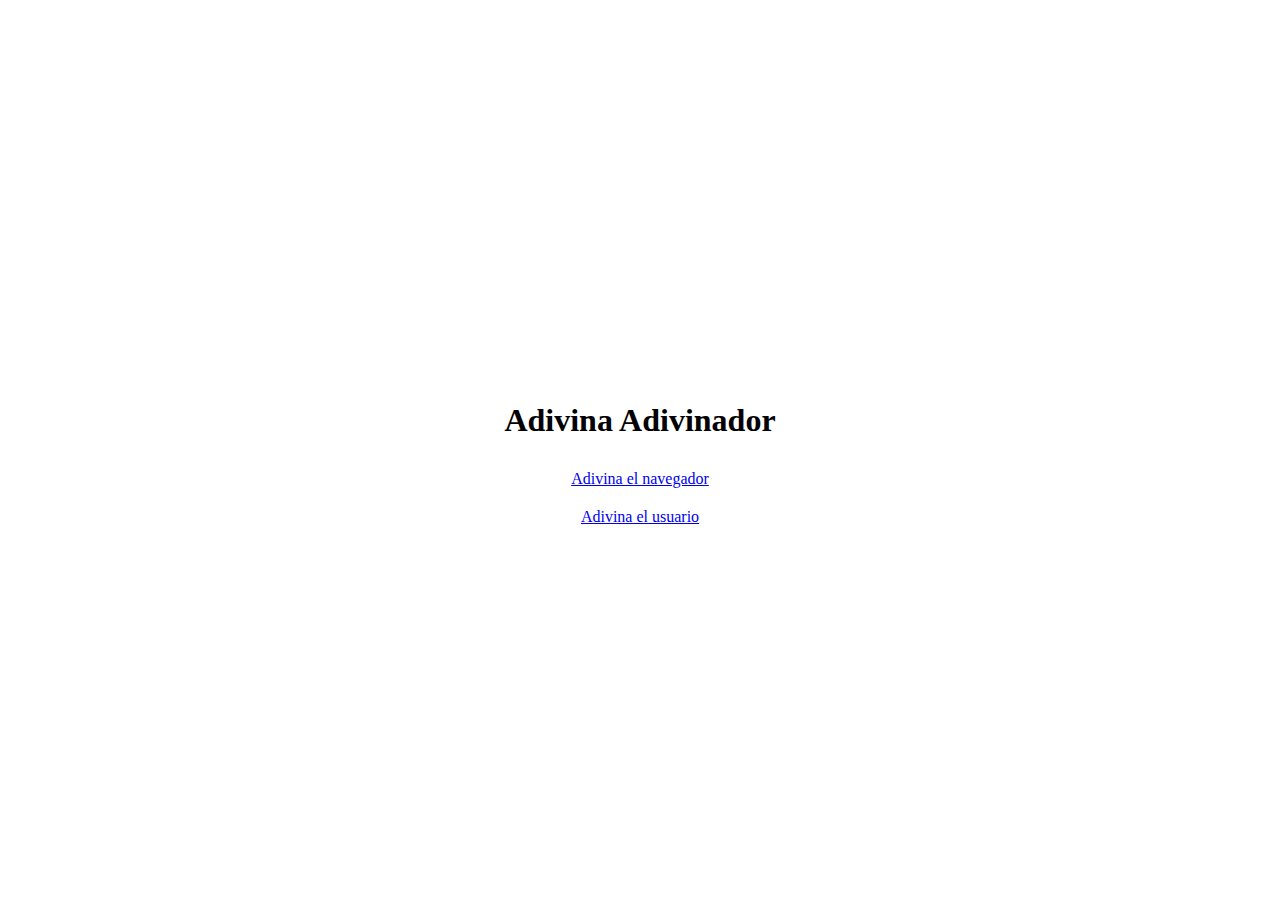
<file: index.html>
<!DOCTYPE html>
<html lang="en">

<head>
    <meta charset="UTF-8">
    <meta name="viewport" content="width=device-width, initial-scale=1.0">
    <link rel="stylesheet" href="./assets/css/index.css">
    <title>Adivina adivinador</title>
</head>

<body>
    <h1>Adivina Adivinador</h1>
    <a href="./assets/pages/AdivinaElNavegador.html">Adivina el navegador</a>
    <a href="./assets/pages/AdivinaElUsuario.html">Adivina el usuario</a>
</body>

</html>
</file>
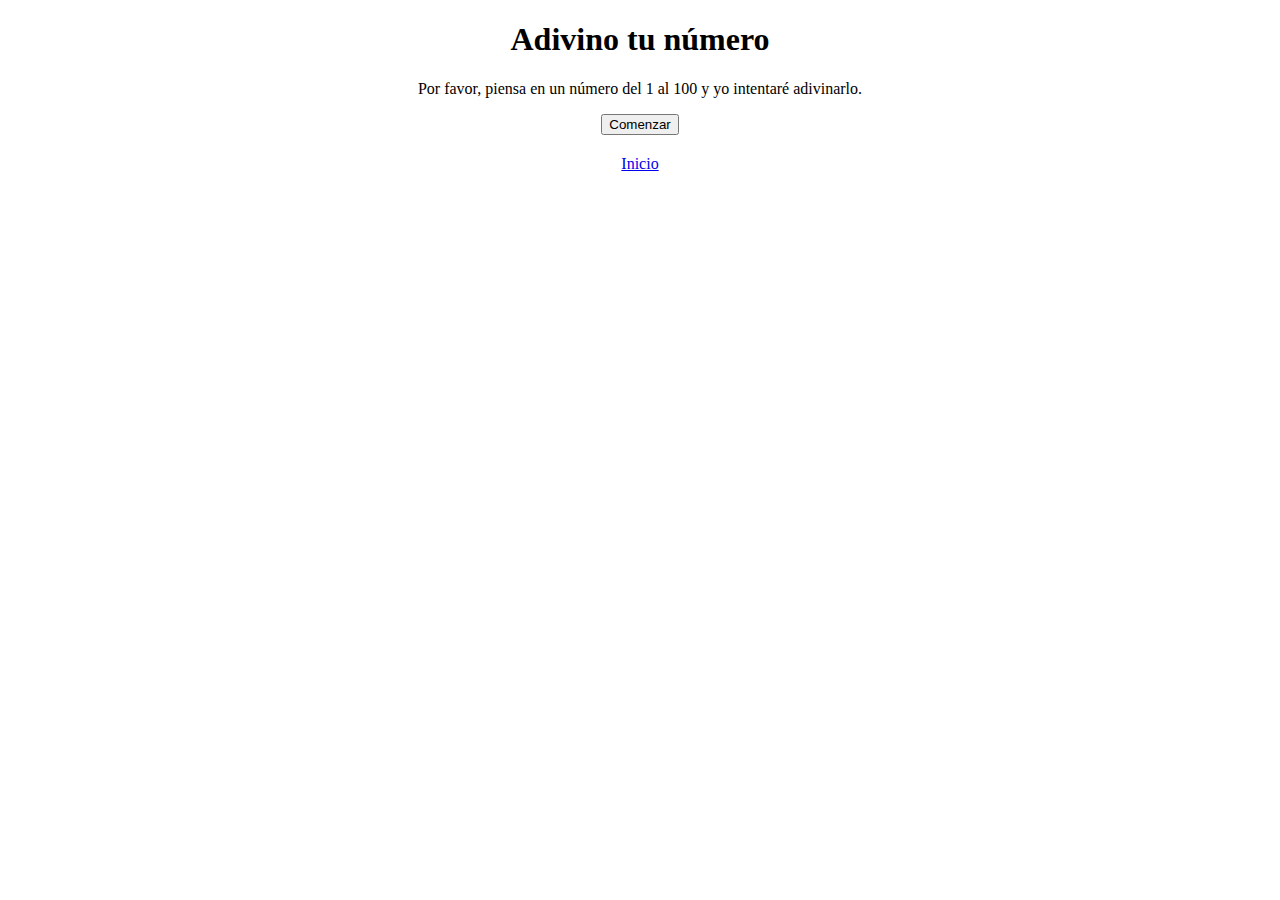
<file: assets/pages/AdivinaElNavegador.html>
<!DOCTYPE html>
<html lang="en">

<head>
    <meta charset="UTF-8">
    <meta name="viewport" content="width=device-width, initial-scale=1.0">
    <link rel="stylesheet" href="../css/AdivinaElNavegador.css">
    <title>Adivina tu número</title>
</head>

<body>
    <h1>Adivino tu número</h1>
    <p>Por favor, piensa en un número del 1 al 100 y yo intentaré adivinarlo.</p>
    <button onclick="guessNumber()">Comenzar</button>
    <p id="output"></p>
        <div class="footer">
            <a href="/index.html">Inicio</a>
        </div>
    <script src="/assets/js/AdivinaElNavegador.js"></script>
</body>

</html>
</file>
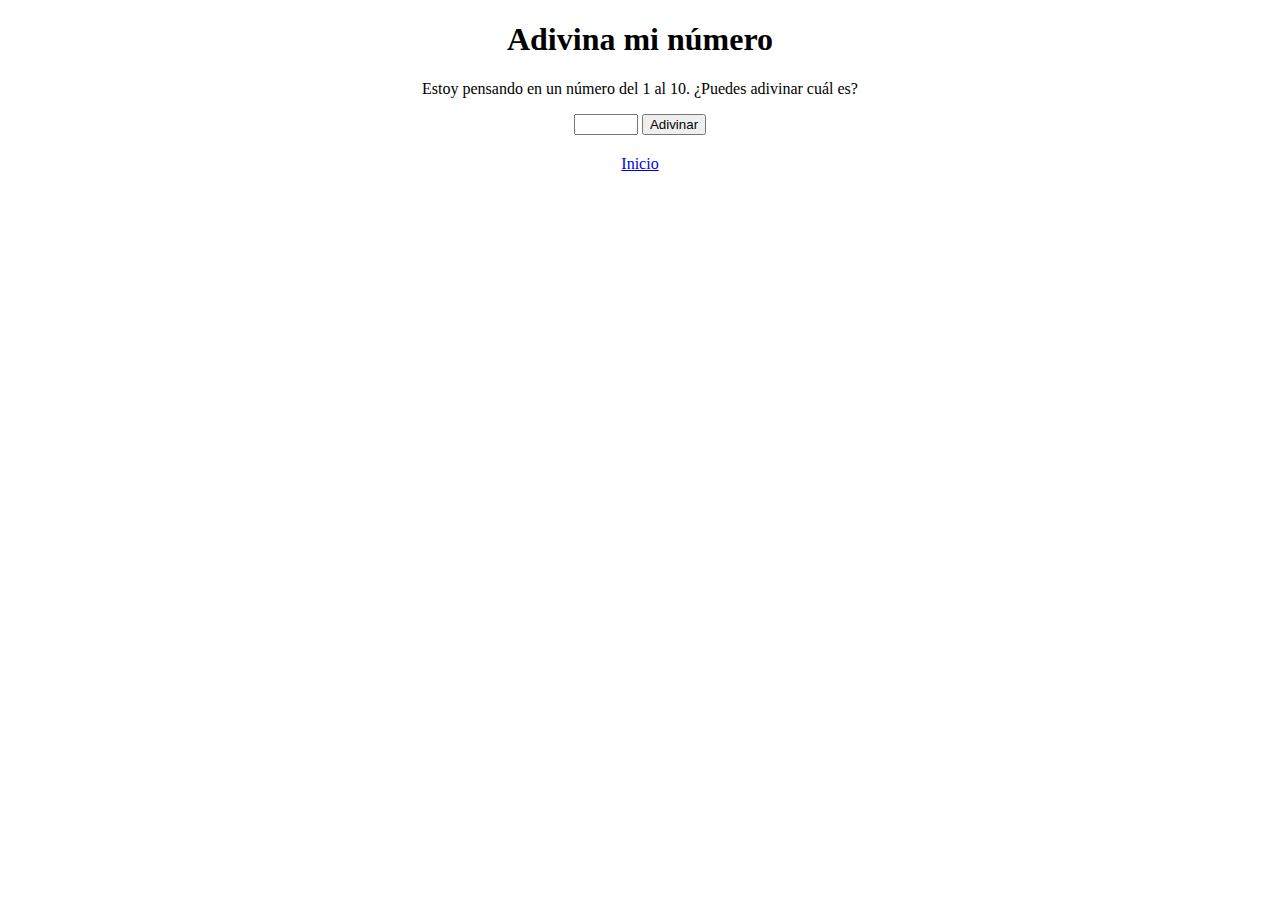
<file: assets/pages/AdivinaElUsuario.html>
<!DOCTYPE html>
<html lang="en">

<head>
    <meta charset="UTF-8">
    <meta name="viewport" content="width=device-width, initial-scale=1.0">
    <link rel="stylesheet" href="../css/AdivinaElUsuario.css">
    <title>Adivina mi número</title>

</head>

<body>
    <h1>Adivina mi número</h1>
    <p>Estoy pensando en un número del 1 al 10. ¿Puedes adivinar cuál es?</p>
    <input id="guess" type="number" min="1" max="100">
    <button onclick="checkGuess()">Adivinar</button>
    <p id="output"></p>
    <div class="footer">
        <a href="/index.html">Inicio</a>
    </div>
    <script src="../js/AdivinaElUsuario.js"></script>
</body>

</html>
</file>
<file: assets/css/index.css>
body {
            display: flex;
            flex-direction: column;
            align-items: center;
            justify-content: center;
            height: 100vh;
        }

        a {
            display: block;
            margin: 10px 0;
        }
</file>
<file: assets/css/AdivinaElNavegador.css>
body {
  text-align: center;
}

#output {
  margin-top: 20px;
}

.footer {
  
  bottom: 0;
  width: 100%;
  text-align: center;
}
</file>
<file: assets/css/AdivinaElUsuario.css>
body {
  text-align: center;
}

#output {
  margin-top: 20px;
}

.footer {
  
  bottom: 0;
  width: 100%;
  text-align: center;
}
</file>
